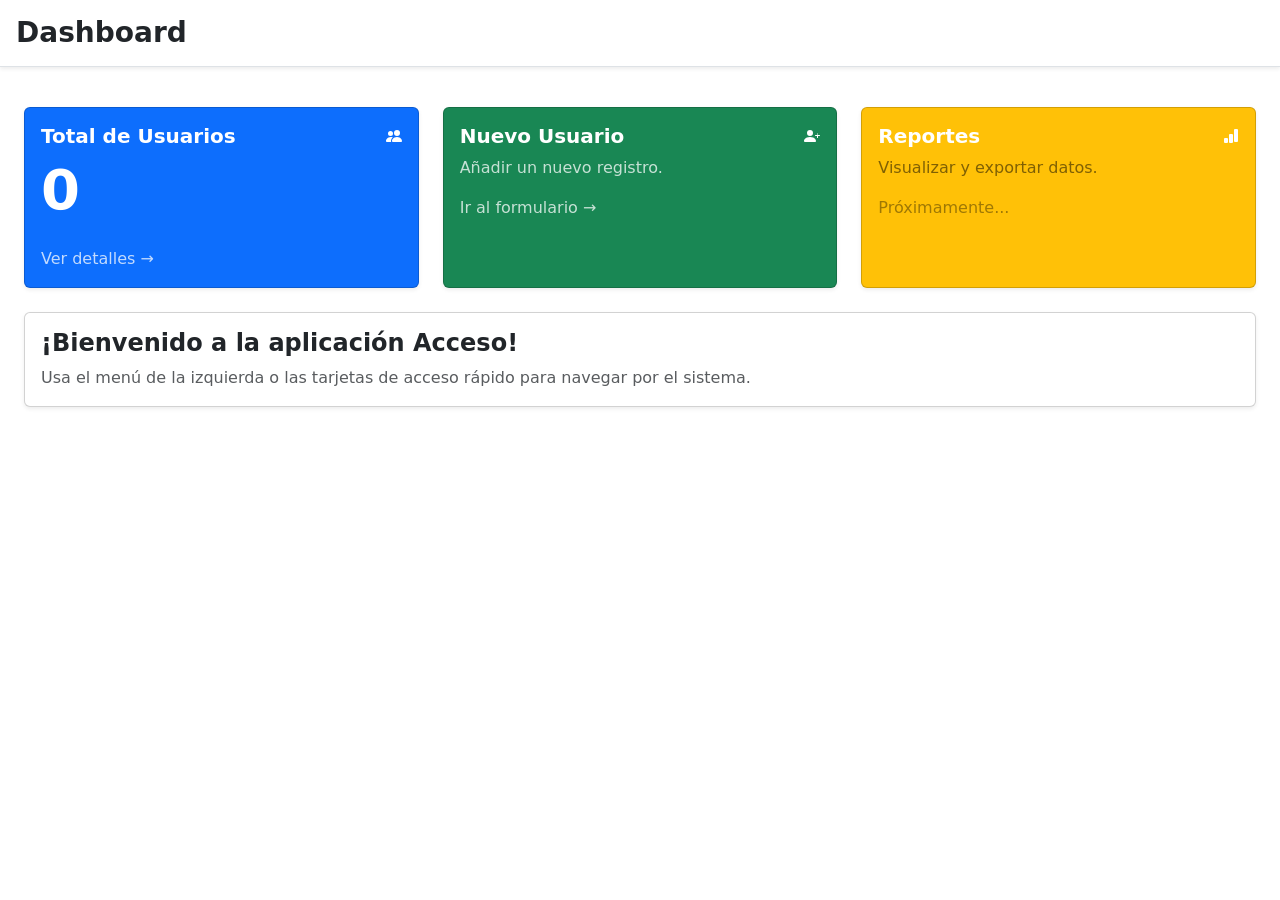
<file: src/main/resources/templates/index.html>
<!DOCTYPE html>
<html lang="es">
  <head>
    <meta charset="utf-8" />
    <meta name="viewport" content="width=device-width, initial-scale=1.0" />
    <title>Dashboard - Acceso</title>
    <!-- Bootstrap 5 CSS -->
    <link
      href="https://cdn.jsdelivr.net/npm/bootstrap@5.3.3/dist/css/bootstrap.min.css"
      rel="stylesheet"
    />
    <!-- Google Font -->
    <link rel="preconnect" href="https://fonts.googleapis.com" />
    <link rel="preconnect" href="https://fonts.gstatic.com" crossorigin />
    <link
      href="https://fonts.googleapis.com/css2?family=Inter:wght@400;500;600;700&display=swap"
      rel="stylesheet"
    />
    <link th:href="@{/css/main.css}" rel="stylesheet" />
  </head>
  <body>
    <div class="d-flex">
      <!-- Reemplazamos el sidebar estático con el fragmento dinámico -->
      <div th:replace="~{sidebar :: sidebar(activeUri='/')}"></div>

      <div id="main-content" class="main-content w-100">
        <header class="p-3 mb-3 border-bottom bg-white shadow-sm">
          <div class="d-flex align-items-center">
            <button id="open-sidebar" class="btn btn-light d-md-none me-3 p-1">
              <svg
                xmlns="http://www.w3.org/2000/svg"
                width="24"
                height="24"
                fill="currentColor"
                class="bi bi-list"
                viewBox="0 0 16 16"
              >
                <path
                  fill-rule="evenodd"
                  d="M2.5 12a.5.5 0 0 1 .5-.5h10a.5.5 0 0 1 0 1H3a.5.5 0 0 1-.5-.5m0-4a.5.5 0 0 1 .5-.5h10a.5.5 0 0 1 0 1H3a.5.5 0 0 1-.5-.5m0-4a.5.5 0 0 1 .5-.5h10a.5.5 0 0 1 0 1H3a.5.5 0 0 1-.5-.5"
                />
              </svg>
            </button>
            <h1 class="h3 mb-0 fw-bold">Dashboard</h1>
          </div>
        </header>

        <main class="container-fluid p-4">
          <div class="row g-4">
            <!-- Total de Usuarios -->
            <div class="col-sm-6 col-lg-4">
              <div class="card text-white bg-primary shadow-sm h-100">
                <div class="card-body">
                  <div class="d-flex justify-content-between align-items-start">
                    <div>
                      <h5 class="card-title fw-semibold">Total de Usuarios</h5>
                      <h2 class="display-4 fw-bold" th:text="${totalUsuarios}">
                        0
                      </h2>
                    </div>
                    <div class="card-icon text-white">
                      <svg
                        xmlns="http://www.w3.org/2000/svg"
                        width="1em"
                        height="1em"
                        fill="currentColor"
                        class="bi bi-people-fill"
                        viewBox="0 0 16 16"
                      >
                        <path
                          d="M7 14s-1 0-1-1 1-4 5-4 5 3 5 4-1 1-1 1zm4-6a3 3 0 1 0 0-6 3 3 0 0 0 0 6m-5.784 6A2.238 2.238 0 0 1 5 13c0-1.355.68-2.75 1.936-3.72A6.325 6.325 0 0 0 5 9c-4 0-5 3-5 4s1 1 1 1zM4.5 8a2.5 2.5 0 1 0 0-5 2.5 2.5 0 0 0 0 5"
                        />
                      </svg>
                    </div>
                  </div>
                  <a
                    th:href="@{/usuarios/listar}"
                    class="text-white d-block mt-3 opacity-75 text-decoration-none"
                  >
                    Ver detalles &rarr;
                  </a>
                </div>
              </div>
            </div>

            <!-- Nuevo Usuario -->
            <div class="col-sm-6 col-lg-4">
              <div class="card text-white bg-success shadow-sm h-100">
                <div class="card-body">
                  <div class="d-flex justify-content-between align-items-start">
                    <div>
                      <h5 class="card-title fw-semibold">Nuevo Usuario</h5>
                      <p class="card-text text-white opacity-75">
                        Añadir un nuevo registro.
                      </p>
                    </div>
                    <div class="card-icon text-white">
                      <svg
                        xmlns="http://www.w3.org/2000/svg"
                        width="1em"
                        height="1em"
                        fill="currentColor"
                        class="bi bi-person-plus-fill"
                        viewBox="0 0 16 16"
                      >
                        <path
                          d="M1 14s-1 0-1-1 1-4 6-4 6 3 6 4-1 1-1 1zm5-6a3 3 0 1 0 0-6 3 3 0 0 0 0 6"
                        />
                        <path
                          fill-rule="evenodd"
                          d="M13.5 5a.5.5 0 0 1 .5.5V7h1.5a.5.5 0 0 1 0 1H14v1.5a.5.5 0 0 1-1 0V8h-1.5a.5.5 0 0 1 0-1H13.5z"
                        />
                      </svg>
                    </div>
                  </div>
                  <a
                    th:href="@{/usuarios/listar}"
                    class="text-white d-block mt-3 opacity-75 text-decoration-none"
                  >
                    Ir al formulario &rarr;
                  </a>
                </div>
              </div>
            </div>

            <!-- Reportes -->
            <div class="col-sm-6 col-lg-4">
              <div class="card text-white bg-warning shadow-sm h-100">
                <div class="card-body">
                  <div class="d-flex justify-content-between align-items-start">
                    <div>
                      <h5 class="card-title fw-semibold">Reportes</h5>
                      <p class="card-text text-black-50">
                        Visualizar y exportar datos.
                      </p>
                    </div>
                    <div class="card-icon text-white">
                      <svg
                        xmlns="http://www.w3.org/2000/svg"
                        width="1em"
                        height="1em"
                        fill="currentColor"
                        class="bi bi-bar-chart-fill"
                        viewBox="0 0 16 16"
                      >
                        <path
                          d="M1 11a1 1 0 0 1 1-1h2a1 1 0 0 1 1 1v3a1 1 0 0 1-1 1H2a1 1 0 0 1-1-1zm5-4a1 1 0 0 1 1-1h2a1 1 0 0 1 1 1v7a1 1 0 0 1-1 1H7a1 1 0 0 1-1-1zm5-5a1 1 0 0 1 1-1h2a1 1 0 0 1 1 1v11a1 1 0 0 1-1 1h-2a1 1 0 0 1-1-1z"
                        />
                      </svg>
                    </div>
                  </div>
                  <a
                    href="#"
                    class="text-black-50 d-block mt-3 opacity-75 text-decoration-none"
                  >
                    Próximamente...
                  </a>
                </div>
              </div>
            </div>
          </div>

          <div class="card shadow-sm mt-4 rounded-lg">
            <div class="card-body">
              <h2 class="card-title h4 fw-bold">
                ¡Bienvenido a la aplicación Acceso!
              </h2>
              <p class="card-text text-muted">
                Usa el menú de la izquierda o las tarjetas de acceso rápido para
                navegar por el sistema.
              </p>
            </div>
          </div>
        </main>
      </div>
    </div>

    <script src="https://cdn.jsdelivr.net/npm/bootstrap@5.3.3/dist/js/bootstrap.bundle.min.js"></script>
    <script src="https://code.jquery.com/jquery-3.7.0.js"></script>
    <!-- Necesario para main.js -->
    <script th:src="@{/js/main.js}"></script>
    <!-- Script común para sidebar -->
  </body>
</html>
</file>
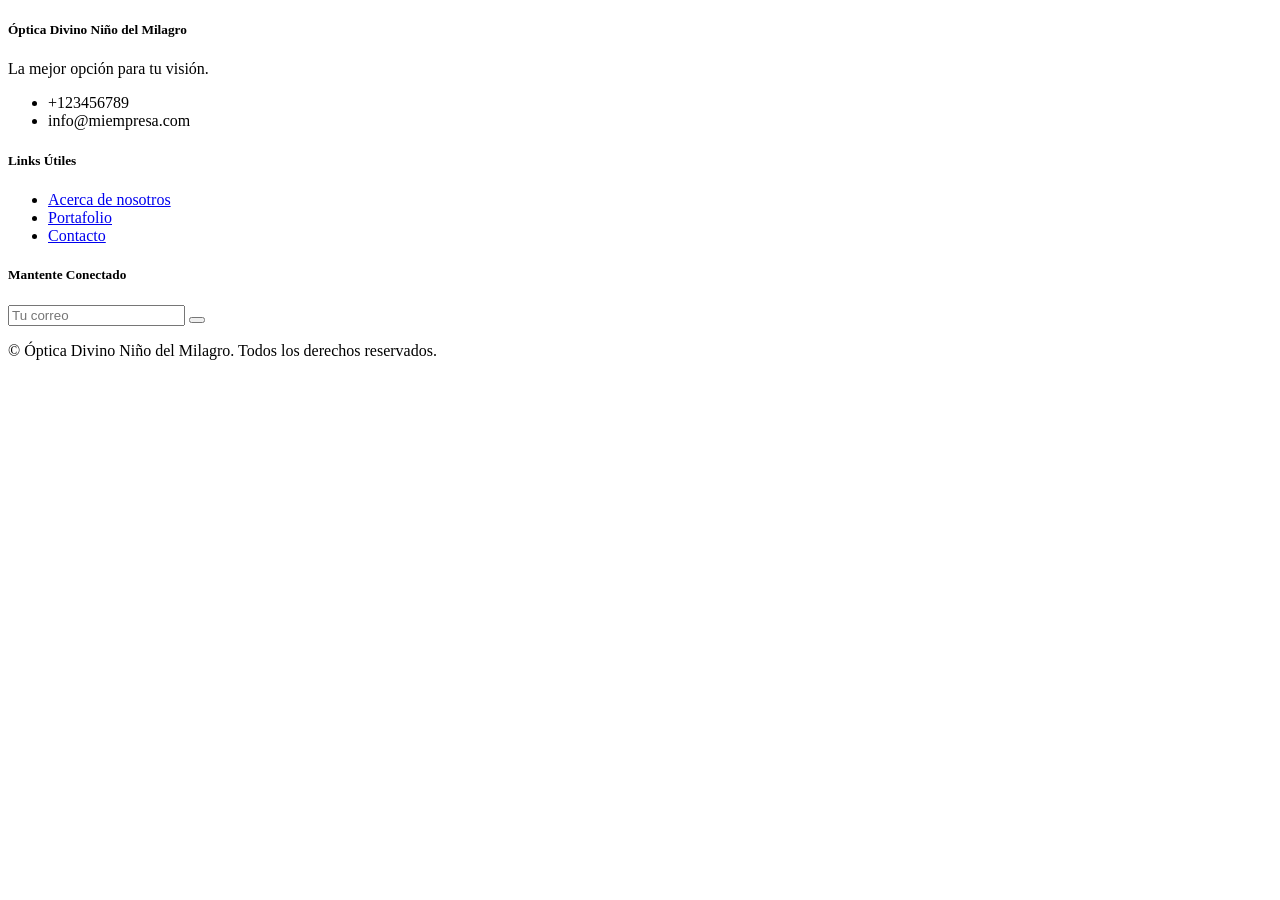
<file: src/main/resources/templates/footer.html>
<!DOCTYPE html>
<html lang="es" xmlns:th="http://www.thymeleaf.org">
<body>
<!--
Fragmento de Footer
- th:fragment="footer": Define un bloque reutilizable llamado "footer"
-->
<footer class="bg-dark text-white pt-5 pb-3" th:fragment="footer">
    <div class="container">
        <div class="row g-4">
            <div class="col-md-6 col-lg-4 mb-4">
                <h5 class="fw-bold mb-3">Óptica Divino Niño del Milagro</h5>
                <p class="text-white-50">La mejor opción para tu visión.</p>
                <ul class="list-unstyled text-white-50" id="contacto">
                    <li><i class="bi bi-telephone-fill me-2"></i>+123456789</li>
                    <li>
                        <i class="bi bi-envelope-fill me-2"></i>info@miempresa.com
                    </li>
                </ul>
            </div>
            <div class="col-md-6 col-lg-4 mb-4">
                <h5 class="fw-bold mb-3">Links Útiles</h5>
                <ul class="list-unstyled">
                    <li><a href="#" class="footer-link">Acerca de nosotros</a></li>
                    <li><a href="#" class="footer-link">Portafolio</a></li>
                    <li><a href="#" class="footer-link">Contacto</a></li>
                </ul>
            </div>
            <div class="col-lg-4">
                <h5 class="fw-bold mb-3">Mantente Conectado</h5>
                <form>
                    <div class="input-group mb-3">
                        <input
                                type="email"
                                class="form-control"
                                placeholder="Tu correo"
                                id="emailFooter"
                        />
                        <button class="btn btn-primary" type="button">
                            <i class="bi bi-send-fill"></i>
                        </button>
                    </div>
                </form>
                <div class="d-flex mt-3">
                    <a href="#" class="text-white me-3"
                    ><i class="bi bi-facebook fs-5"></i
                    ></a>
                    <a href="#" class="text-white me-3"
                    ><i class="bi bi-twitter fs-5"></i
                    ></a>
                    <a
                            href="https://www.instagram.com/optica_divino"
                            target="_blank"
                            class="text-white"
                    ><i class="bi bi-instagram fs-5"></i
                    ></a>
                </div>
            </div>
        </div>
    </div>
    <div
            class="container-fluid text-center text-white-50 mt-4 pt-4 border-top border-secondary"
    >
        <p class="mb-0">
            &copy; <span id="year"></span> Óptica Divino Niño del Milagro. Todos
            los derechos reservados.
        </p>
    </div>
</footer>
</body>
</html>
</file>
